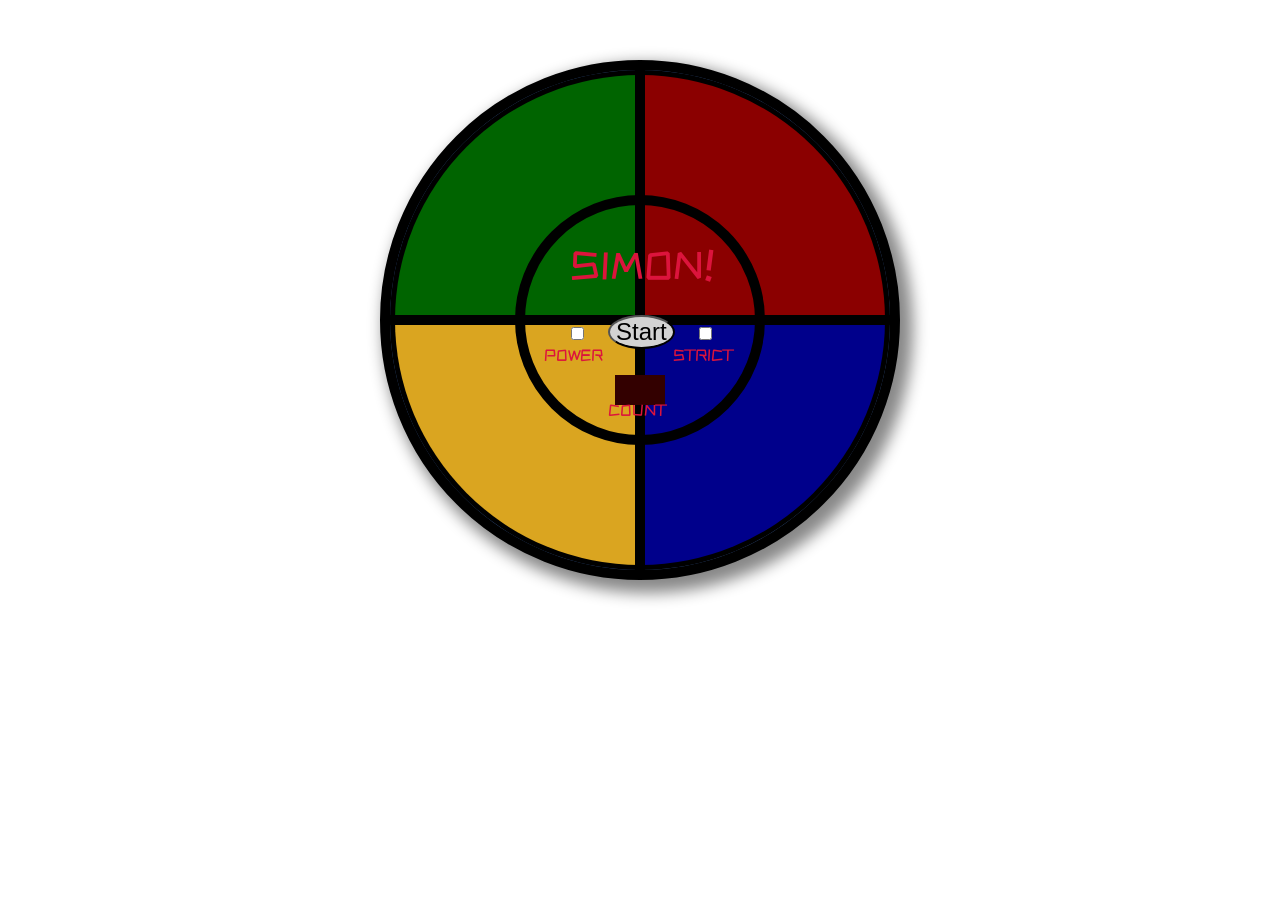
<file: index.html>
<!DOCTYPE html>
<html>

<head>
  <meta charset="UTF-8">
  <title>Simon Game</title>
  <meta name="viewport" content="width=device-width, initial-scale=1">

  <link href="https://fonts.googleapis.com/css?family=ZCOOL+KuaiLe" rel="stylesheet">

  <link rel="stylesheet" href="style.css">

  <audio id="clip1">
  	<source src="https://s3.amazonaws.com/freecodecamp/simonSound1.mp3"></source>
  </audio>
  <audio id="clip2">
  	<source src="https://s3.amazonaws.com/freecodecamp/simonSound2.mp3"></source>
  </audio>
  <audio id="clip3">
  	<source src="https://s3.amazonaws.com/freecodecamp/simonSound3.mp3"></source>
  </audio>
  <audio id="clip4">
  	<source src="https://s3.amazonaws.com/freecodecamp/simonSound4.mp3"></source>
  </audio>
</head>

<body>

  <div id="outer-circle">
    <div id="topleft" class="pieceOne"> </div>
    <div id="topright" class="pieceTwo"></div>
    <div id="bottomleft" class="pieceThree"></div>
    <div id="bottomright"class="pieceFour"></div>
    <div id="inner-circle">
      <div id="title" class="font-effect-emboss">SIMON!</div>
      <div id="switches">
        <input type="checkbox" class="toggle" id="on">
        <button class="button" id="start">Start</button>
        <input type="checkbox" class="toggle" id="strict">
      </div>
      <div class="text1">
        <span>POWER</span><span>STRICT</span>
      </div>
      <div id="turn"></div>
      <div class="text2">
        COUNT
      </div>
    </div>
  </div>

  <script  src="app.js"></script>

</body>
</html>
</file>
<file: style.css>
body {
    background-image: url(http://subtlepatterns2015.subtlepatterns.netdna-cdn.com/patterns/nasty_fabric.png)
  }
  
  .toggle {
    margin-left: 20px;
    margin-right: 20px;
  }
  
  .button {
    border-radius: 50% !important;
    font-size: 1.5em;
    background-color: lightgray;
  }
  
  #switches {
    position: absolute;
    font-family: 'ZCOOL KuaiLe', cursive;
    margin-left: 26px;
    margin-top: 110px;
  }
  
  .text2 {
    position: absolute;
    font-family: 'ZCOOL KuaiLe', cursive;
    margin-left: 83px;
    margin-top: 197px;
    color: crimson;
  }
  
  .text1 {
    position: absolute;
    font-family: 'ZCOOL KuaiLe', cursive;
    margin-left: 19px;
    margin-top: 142px;
    color: crimson;
  }
  
  .text1 span:last-child {
    padding-left: 70px;
  }
  
  #title {
    font-family: 'ZCOOL KuaiLe', cursive;
    position: absolute;
    font-size: 40px;
    margin-left: 45px;
    margin-top: 40px;
    color: crimson;
  }
  
  #turn {
    position: absolute;
    background: #330000;
    color: red;
    font-family: courier;
    font-size: 20px;
    height: 30px;
    width: 50px;
    margin-left: 90px;
    margin-top: 170px;
    text-align: center;
    vertical-align: middle;
    line-height: 30px;
  }
  
  #outer-circle {
    background: #385a94;
    border-radius: 50%;
    height: 500px;
    width: 500px;
    position: relative;
    border-style: solid;
    border-width: 10px;
    margin: auto;
    margin-top: 60px;
    box-shadow: 8px 8px 15px 5px #888888;
  }
  
  #topleft {
    position: absolute;
    height: 250px;
    width: 250px;
    border-radius: 250px 0 0 0;
    -moz-border-radius: 250px 0 0 0;
    -webkit-border-radius: 250px 0 0 0;
    background: darkgreen;
    top: 50%;
    left: 50%;
    margin: -250px 0px 0px -250px;
    border-style: solid;
    border-width: 5px;
    box-sizing: border-box;
    -moz-box-sizing: border-box;
    -webkit-box-sizing: border-box;
  }
  
  #topright {
    position: absolute;
    height: 250px;
    width: 250px;
    border-radius: 0 250px 0 0;
    -moz-border-radius: 0 250px 0 0;
    -webkit-border-radius: 0 250px 0 0;
    background: darkred;
    top: 50%;
    left: 50%;
    margin: -250px 0px 0px 0px;
    border-style: solid;
    border-width: 5px;
    box-sizing: border-box;
    -moz-box-sizing: border-box;
    -webkit-box-sizing: border-box;
  }
  
  #bottomleft {
    position: absolute;
    height: 250px;
    width: 250px;
    border-radius: 0 0 0 250px;
    -moz-border-radius: 0 0 0 250px;
    -webkit-border-radius: 0 0 0 250px;
    background: goldenrod;
    top: 50%;
    left: 50%;
    margin: 0px -250px 0px -250px;
    border-style: solid;
    border-width: 5px;
    box-sizing: border-box;
    -moz-box-sizing: border-box;
    -webkit-box-sizing: border-box;
  }
  
  #bottomright {
    position: absolute;
    height: 250px;
    width: 250px;
    border-radius: 0 0 250px 0;
    -moz-border-radius: 0 0 250px 0;
    -webkit-border-radius: 0 0 250px 0;
    background: darkblue;
    top: 50%;
    left: 50%;
    margin: 0px 0px -250px 0px;
    border-style: solid;
    border-width: 5px;
    box-sizing: border-box;
    -moz-box-sizing: border-box;
    -webkit-box-sizing: border-box;
  }
  
  #inner-circle {
    position: absolute;
    background-image: url(https://vignette.wikia.nocookie.net/narutopediasr/images/f/fd/300px-Sasuke%27s_Rinnegan_%28Purple%29.svg.png/revision/latest?cb=20150927150825&format=original);
    background-position: center; 
    border-radius: 50%;
    height: 250px;
    width: 250px;
    border-style: solid;
    border-width: 10px;
    top: 50%;
    left: 50%;
    margin: -125px 0px 0px -125px;
    box-sizing: border-box;
    -moz-box-sizing: border-box;
    -webkit-box-sizing: border-box;
  }
</file>
